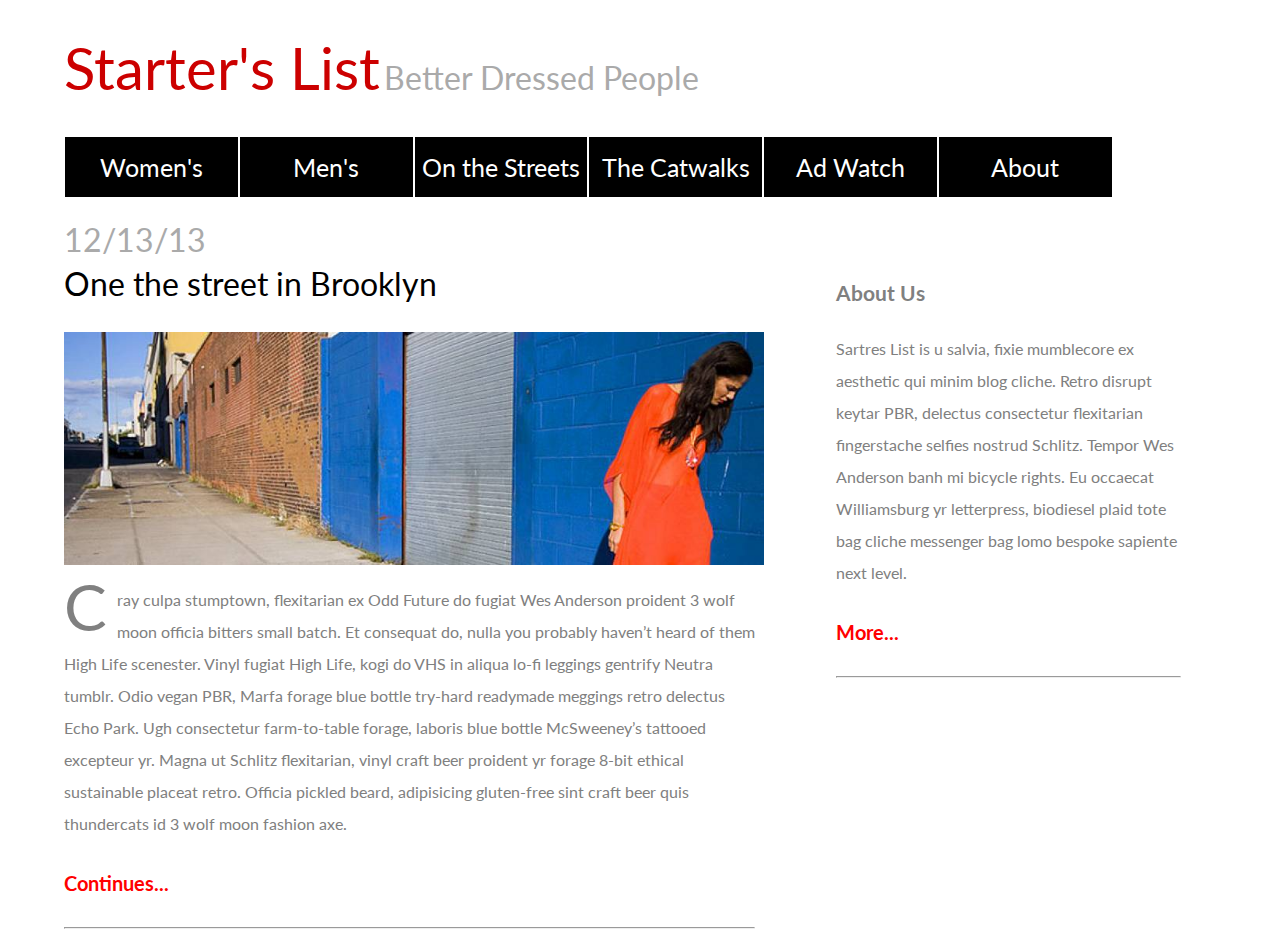
<file: week 4/index.html>
<!DOCTYPE html>
<html>
<head>
	<title>Sartre's List</title>

	<link rel="stylesheet" type="text/css" href="style.css">
</head>

<body>
<header> 
	<h1> Starter's List </h1>
		<h2>Better Dressed People </h2>

<nav>
	<div class="column"><a href="#">Women's</a></div>
	<div class="column"><a href="#">Men's</a></div>
	<div class="column"><a href="#">On the Streets</a></div>
	<div class="column"><a href="#">The Catwalks</a></div>
	<div class="column"><a href="#">Ad Watch</a></div>
	<div class="column"><a href="#">About</a></div>
</nav>
</header>


<div class="left">
<article>
	<h2>12/13/13</h2>
	<h3>One the street in Brooklyn</h3>
	<img src="fashion_photo.jpeg" height="233" width="700">
	<div class="first-letter">C</div>

	<p>ray culpa stumptown, flexitarian ex Odd Future do fugiat Wes Anderson proident 3 wolf moon officia bitters small batch. Et consequat do, nulla you probably haven’t heard of them High Life scenester. Vinyl fugiat High Life, kogi do VHS in aliqua lo-fi leggings gentrify Neutra tumblr. Odio vegan PBR, Marfa forage blue bottle try-hard readymade meggings retro delectus Echo Park. Ugh consectetur farm-to-table forage, laboris blue bottle McSweeney’s tattooed excepteur yr. Magna ut Schlitz flexitarian, vinyl craft beer proident yr forage 8-bit ethical sustainable placeat retro. Officia pickled beard, adipisicing gluten-free sint craft beer quis thundercats id 3 wolf moon fashion axe.

	<h5>Continues...</h5>
	<hr>
</p>
</article>
</div>

<div class="right">
<br>
<br>
<br>
	<h4> About Us</h4>
	<p>Sartres List is u salvia, fixie mumblecore ex aesthetic qui minim blog cliche. Retro disrupt keytar PBR, delectus consectetur flexitarian fingerstache selfies nostrud Schlitz. Tempor Wes Anderson banh mi bicycle rights. Eu occaecat Williamsburg yr letterpress, biodiesel plaid tote bag cliche messenger bag lomo bespoke sapiente next level.	
	<h5>More...</h5>
	<hr>
	</p>
</div>

</p>



</body>
</html>
</file>
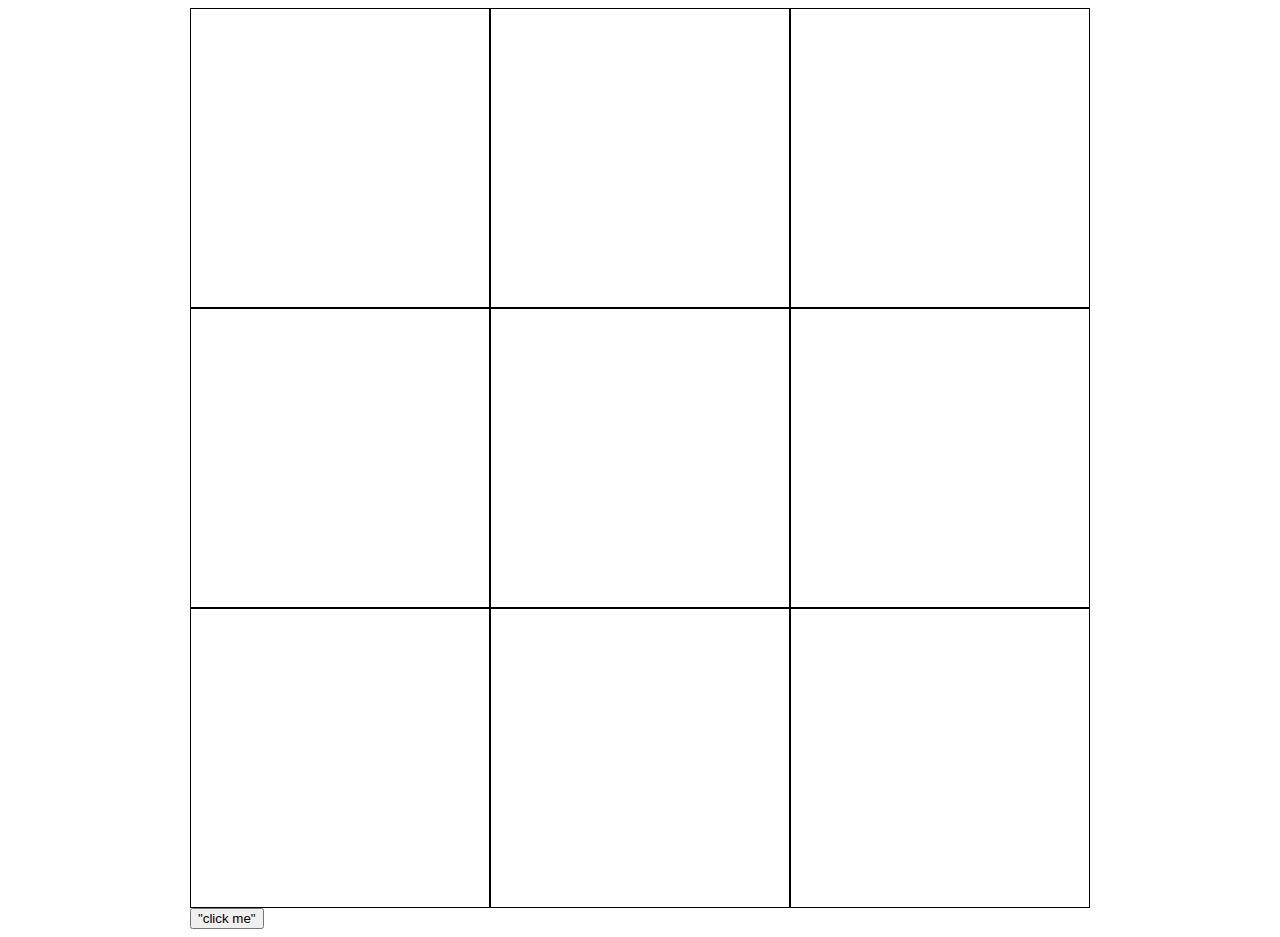
<file: week 6/index.html>
<!DOCTYPE html>
<html>
<head>
	<title>stuff goes here</title>
	<link rel="stylesheet" href="style.css"/>

</head>
<body>


<div class="ttt-container">
	<div class="ttt-row">
		<div class="ttt-square"> </div>
		<div class="ttt-square"> </div>
		<div class="ttt-square"> </div>
	</div>

	<div class="ttt-row">
		<span><div class="ttt-square"></div></span>
		<div class="ttt-square"> </div>
		<div class="ttt-square"> </div>
	</div>

	<div class="ttt-row">
		<div class="ttt-square"> </div>
		<div class="ttt-square"> </div>
		<div class="ttt-square"> </div>
	</div>

<button class="buttonThing" >"click me"</button>

</div>




<script src="http://code.jquery.com/jquery-2.1.4.min.js"></script>
<script src="app.js"></script>
</body>
</html>
</file>
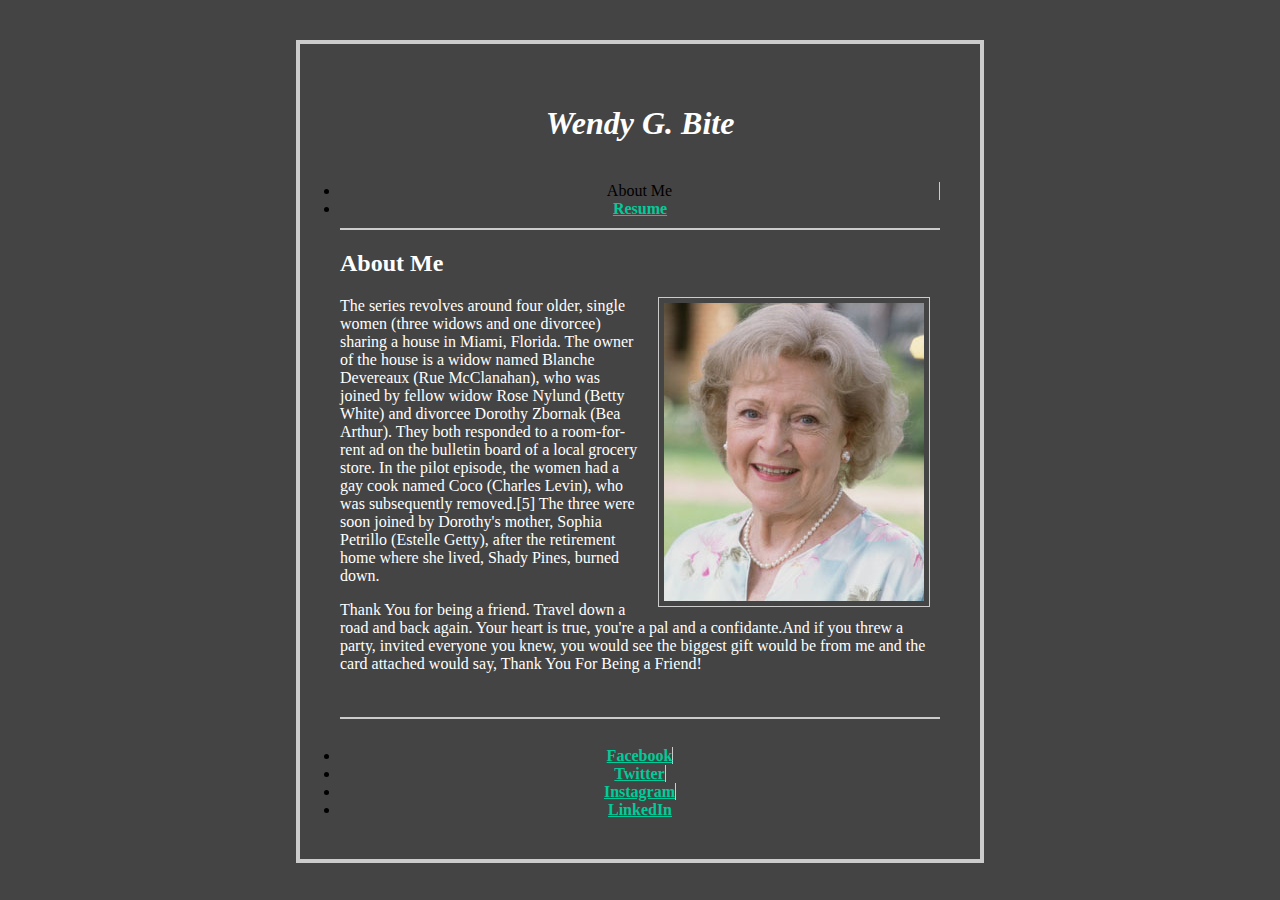
<file: week_2_homework/index.html>
<!DOCTYPE html>
<html>
<head>
	<title>Resume</title>

	<link rel="stylesheet" href="style.css">
</head>
<body>


<div class="container">
	<h1> Wendy G. Bite </h1>

	<nav>
		<ul>
			<li class="right-border">About Me</li>
			


			<li>
				<a href="resume.html">Resume</a>
				</li>
		</ul>
	</nav>


<div class="divider"></div>

<h2> About Me </h2>

<img src="Betty-White.jpg">

<p>
The series revolves around four older, single women (three widows and one divorcee) sharing a house in Miami, Florida. The owner of the house is a widow named Blanche Devereaux (Rue McClanahan), who was joined by fellow widow Rose Nylund (Betty White) and divorcee Dorothy Zbornak (Bea Arthur). They both responded to a room-for-rent ad on the bulletin board of a local grocery store. In the pilot episode, the women had a gay cook named Coco (Charles Levin), who was subsequently removed.[5] The three were soon joined by Dorothy's mother, Sophia Petrillo (Estelle Getty), after the retirement home where she lived, Shady Pines, burned down.
</p>

<p>
Thank You for being a friend. Travel down a road and back again. Your heart is true, you're a pal and a confidante.And if you threw a party, invited everyone you knew, you would see the biggest gift would be from me and the card attached would say, Thank You For Being a Friend!
</p>
<br>

<div class="divider"></div>

		
<nav>
		<ul>
			<li> <a class="right-border" href="facebook.html">Facebook  </a>
			</li>

			<li> <a class="right-border" href="facebook.html">Twitter  </a>
			</li>

			<li> <a class="right-border" href="facebook.html">Instagram  </a>
			</li>

			<li> <a href="facebook.html">LinkedIn</a>
			</li>	

		</ul>
	</nav>



</div>



</body>
</html>
</file>
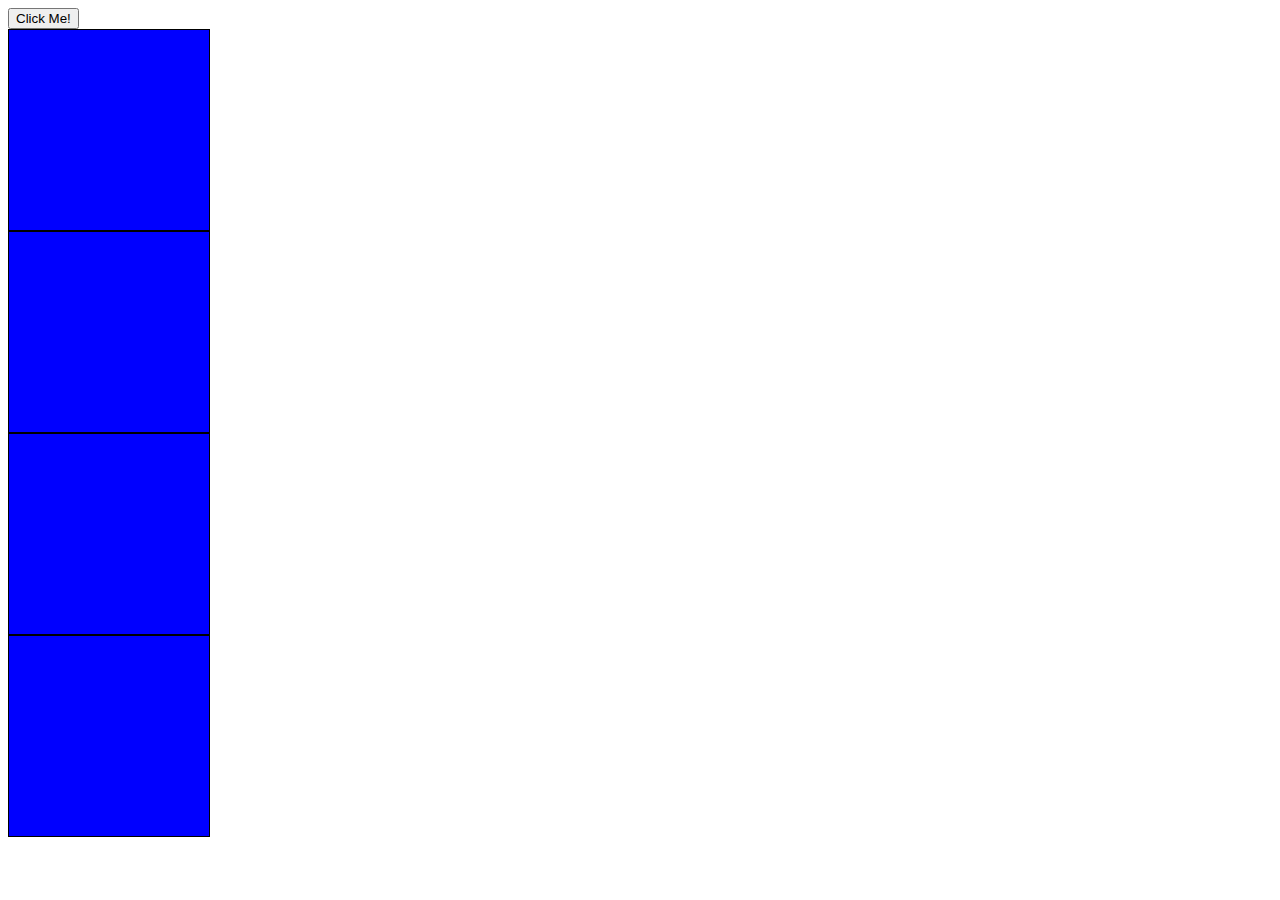
<file: week 5/DOM Manipulation/index.html>
<!DOCTYPE html>
<html>
<head>
	<title>Som Manipulation</title>
	<link rel="stylesheet" type="text/css" href="style.css">
</head>
<body>


<div id="my-div"></div>



<button id="click-me">Click Me!</button>

<div class="animated"></div>
<div class="animated"></div>
<div class="animated"></div>
<div class="animated"></div>


<script src="app.js"> </script>
</body>
</html>
</file>
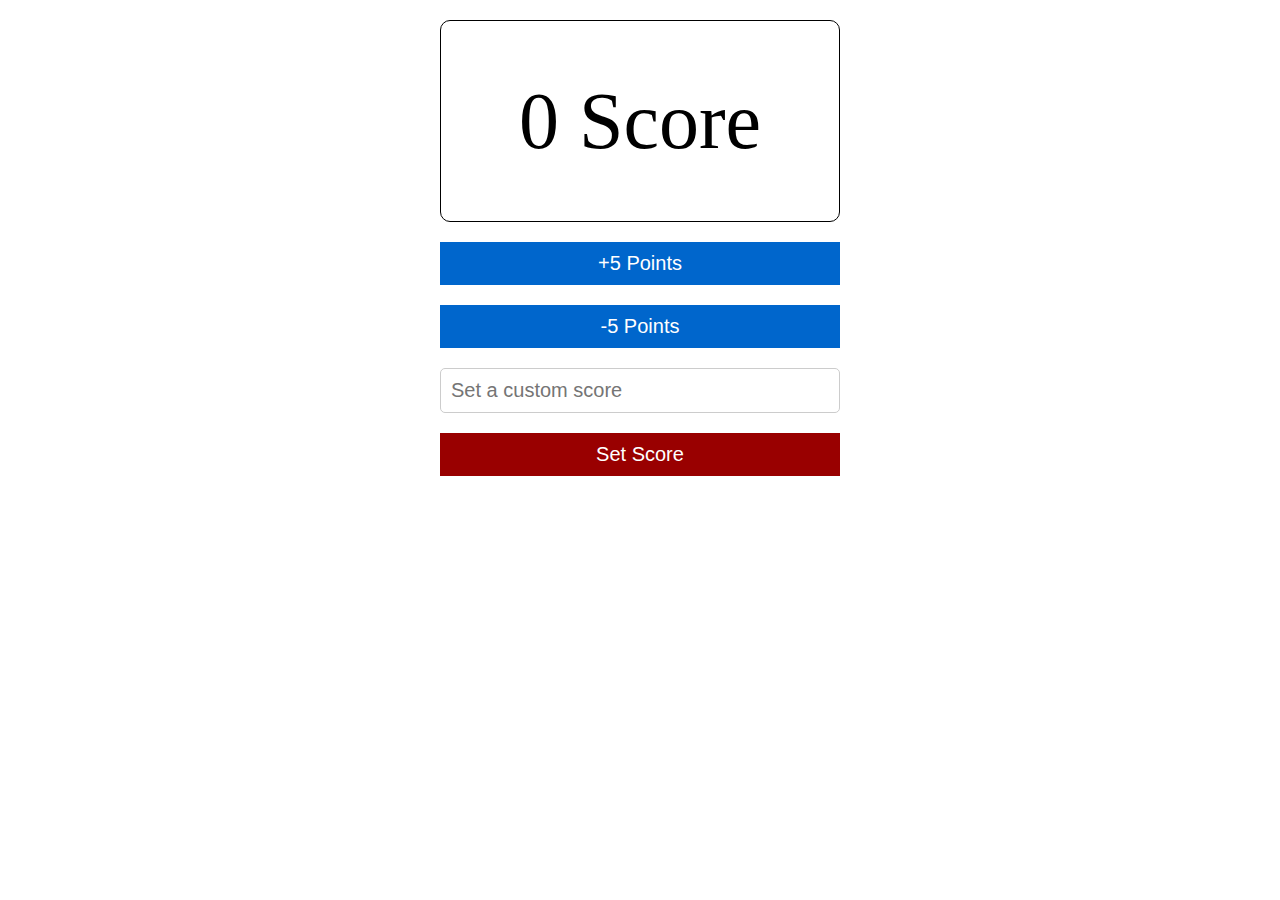
<file: week 5/score_keeper_html/index.html>
<!DOCTYPE html>
<html>
<head>
	<title>Score Keeper</title>
	<link rel="stylesheet" href="css/style.css" />
</head>
<body>


<div class="container">
	<div id="score" value="custom-score">0 Score</div>

	<div class="margin-top-20">
		<button class="button-1" id="increase-5">+5 Points</button>
	</div>
	<div class="margin-top-20">
		<button class="button-1" id="decrease-5">-5 Points</button>
	</div>

	<div class="margin-top-20">
		<input id="custom-score" type="text" placeholder="Set a custom score" />
	</div>

	<div class="margin-top-20">
		<button id="submit-custom-score" class="button-2">Set Score</button>
	</div>
</div>


<script src="app.js"> </script>

</body>
</html>
</file>
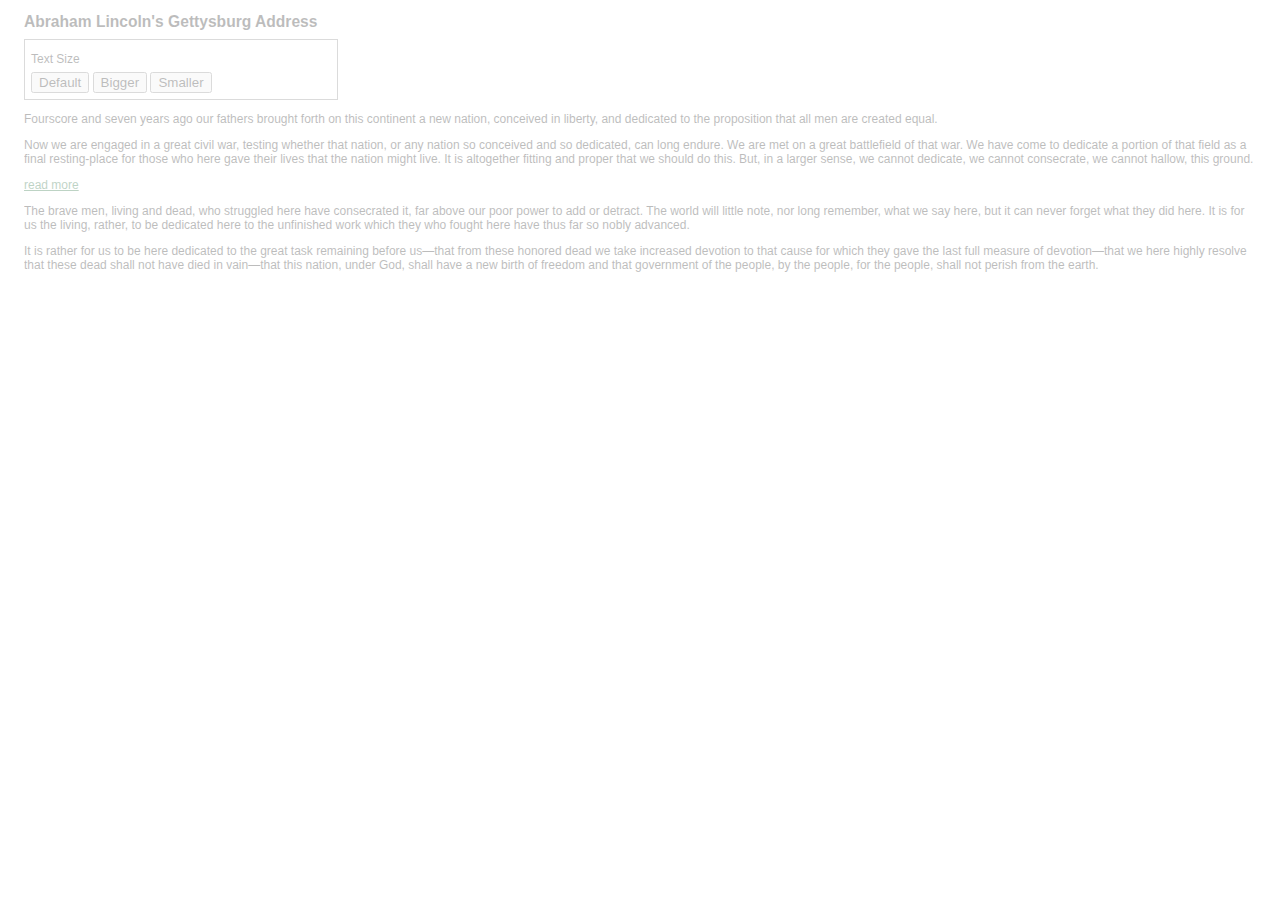
<file: week 6/gettysburg_address/index.html>
<!DOCTYPE html>

<html lang="en">
  <head>
    <meta charset="utf-8">
	  <title>Abraham Lincoln's Gettysburg Address</title>

    <link rel="stylesheet" href="04.css" type="text/css" />
  </head>
  <body>
    <div id="container">
      <h2>Abraham Lincoln's Gettysburg Address</h2>
      <div id="switcher">
        <div class="label">Text Size</div>
        <button id="switcher-default">Default</button>
        <button id="switcher-large">Bigger</button>
        <button id="switcher-small">Smaller</button>
      </div>
      <div class="speech">
        <p>Fourscore and seven years ago our fathers brought forth on this continent a new nation, conceived in liberty, and dedicated to the proposition that all men are created equal.</p>
        <p>Now we are engaged in a great civil war, testing whether that nation, or any nation so conceived and so dedicated, can long endure. We are met on a great battlefield of that war. We have come to dedicate a portion of that field as a final resting-place for those who here gave their lives that the nation might live. It is altogether fitting and proper that we should do this. But, in a larger sense, we cannot dedicate, we cannot consecrate, we cannot hallow, this ground.</p>
        <a href="#" class="more">read more</a>
        <p>The brave men, living and dead, who struggled here have consecrated it, far above our poor power to add or detract. The world will little note, nor long remember, what we say here, but it can never forget what they did here. It is for us the living, rather, to be dedicated here to the unfinished work which they who fought here have thus far so nobly advanced.</p>
        <p>It is rather for us to be here dedicated to the great task remaining before us&mdash;that from these honored dead we take increased devotion to that cause for which they gave the last full measure of devotion&mdash;that we here highly resolve that these dead shall not have died in vain&mdash;that this nation, under God, shall have a new birth of freedom and that government of the people, by the people, for the people, shall not perish from the earth.</p>
      </div>
    </div>

    <script src="jquery.js"></script>
    <script src="04.js"></script>
  </body>
</html>
</file>
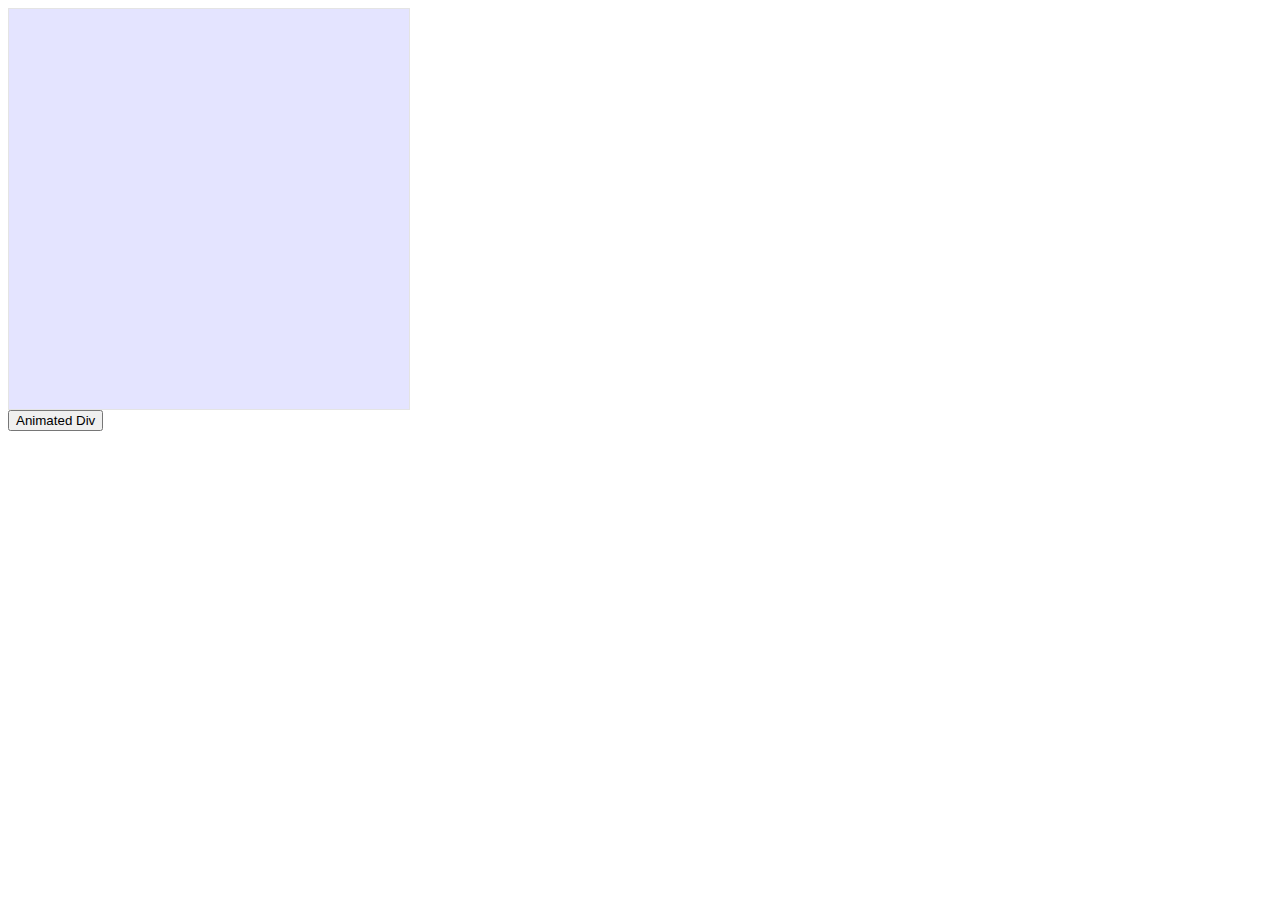
<file: week 6/next_class/index.html>
<!DOCTYPE html>
<html>
<head>
	<title><sdfsd</title>
	

	<link rel="stylesheet" href="style.css"/>
</head>
<body>

<div class="animated"></div>
<button id="animated-div">Animated Div</button>

<script src="http://code.jquery.com/jquery-2.1.4.min.js"> </script>

<script src="app.js"> </script>

</body>
</html>
</file>
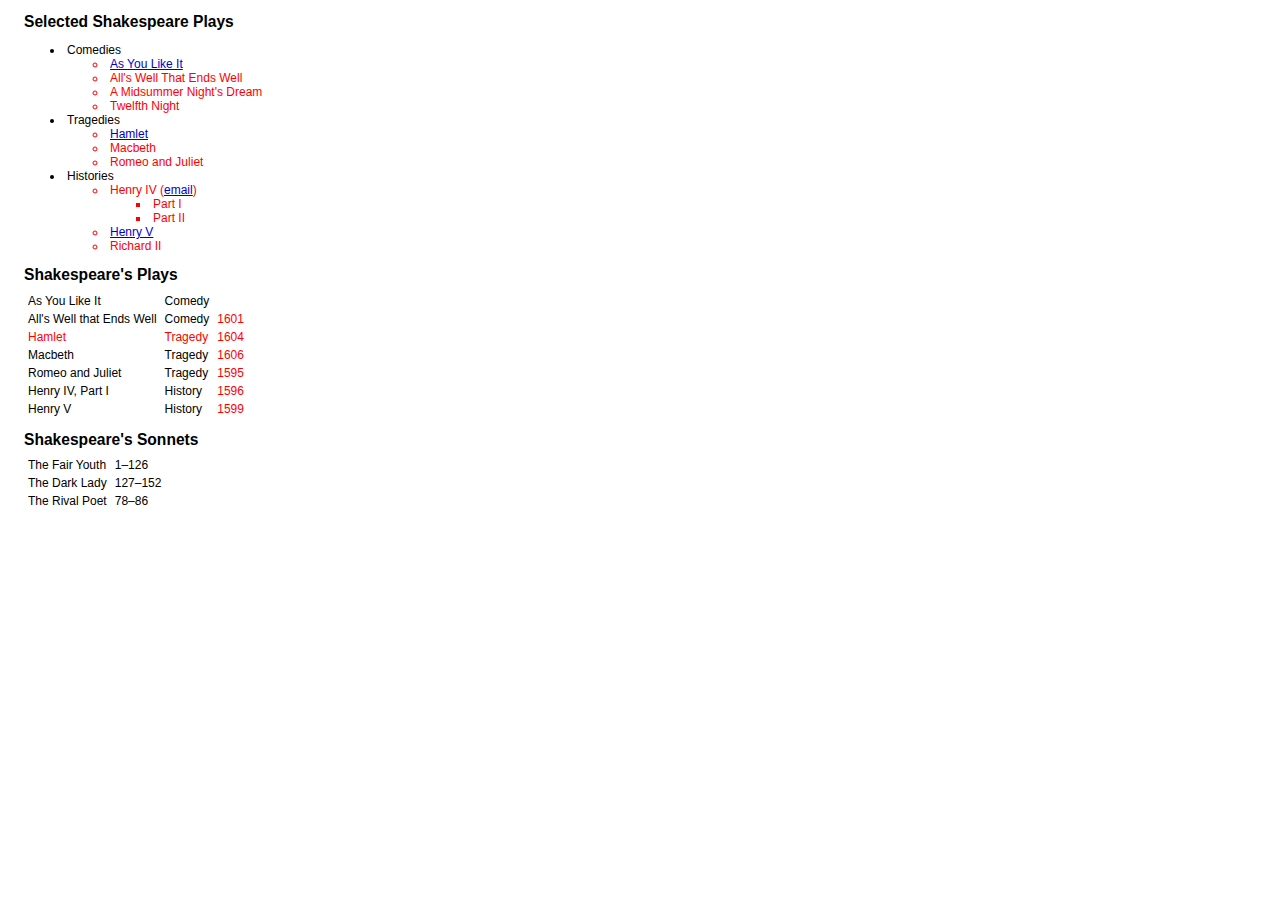
<file: week 6/shakespeares_plays/index.html>
<!DOCTYPE html>
<html lang="en">
  <head>
    <meta charset="utf-8">
    <title>Selected Shakespeare Plays</title>
    <link rel="stylesheet" href="02.css" type="text/css" />
  </head>
  <body>
    <div id="container">
      <h2>Selected Shakespeare Plays</h2>
      <ul id="selected-plays" class="clear-after">
        <li>Comedies
          <ul>
            <li><a href="/asyoulikeit/">As You Like It</a></li>
            <li>All's Well That Ends Well</li>
            <li>A Midsummer Night's Dream</li>
            <li>Twelfth Night</li>
          </ul>
        </li>
        <li>Tragedies
          <ul>
            <li><a href="hamlet.pdf">Hamlet</a></li>
            <li>Macbeth</li>
            <li>Romeo and Juliet</li>
          </ul>
        </li>
        <li>Histories
          <ul>
            <li>Henry IV (<a href="mailto:henryiv@king.co.uk">email</a>)
              <ul>
                <li>Part I</li>
                <li>Part II</li>
              </ul>
            </li>
            <li><a href="http://www.shakespeare.co.uk/henryv.htm">Henry V</a></li>
            <li>Richard II</li>
          </ul>
        </li>
      </ul>

      <h2>Shakespeare's Plays</h2>
      <table>
        <tr>
          <td>As You Like It</td>
          <td>Comedy</td>
          <td></td>
        </tr>
        <tr>
          <td>All's Well that Ends Well</td>
          <td>Comedy</td>
          <td>1601</td>
        </tr>
        <tr>
          <td>Hamlet</td>
          <td>Tragedy</td>
          <td>1604</td>
        </tr>
        <tr>
          <td>Macbeth</td>
          <td>Tragedy</td>
          <td>1606</td>
        </tr>
        <tr>
          <td>Romeo and Juliet</td>
          <td>Tragedy</td>
          <td>1595</td>
        </tr>
        <tr>
          <td>Henry IV, Part I</td>
          <td>History</td>
          <td>1596</td>
        </tr>
        <tr>
          <td>Henry V</td>
          <td>History</td>
          <td>1599</td>
        </tr>
      </table>
      <h2>Shakespeare's Sonnets</h2>
      <table>
        <tr>
          <td>The Fair Youth</td>
          <td>1–126</td>
        </tr>
        <tr>
          <td>The Dark Lady</td>
          <td>127–152</td>
        </tr>
        <tr>
          <td>The Rival Poet</td>
          <td>78–86</td>
        </tr>
      </table>
    </div>

    <script src="jquery.js"></script>
    <script src="02.js"></script>
  </body>
</html>
</file>
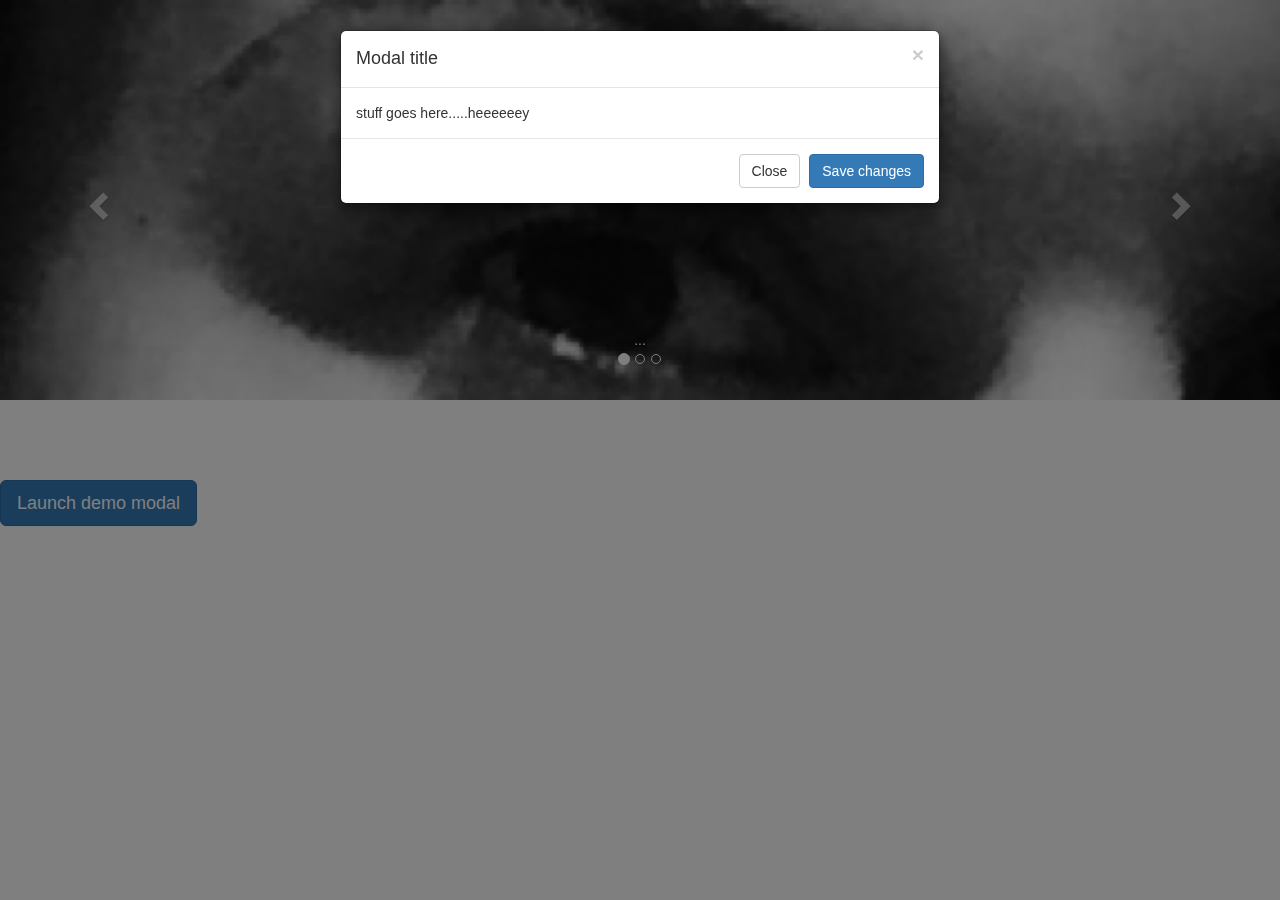
<file: week 7/untitled folder/index.html>
<!DOCTYPE html>
<html>
<head>
	<title>stuff</title>


  <link rel="stylesheet" href="https://maxcdn.bootstrapcdn.com/bootstrap/3.3.5/css/bootstrap.min.css">
  <link rel="stylesheet" href="style.css">
  <script src="https://code.jquery.com/jquery-2.1.4.min.js"></script>
  <script src="https://maxcdn.bootstrapcdn.com/bootstrap/3.3.5/js/bootstrap.min.js"></script>
  <script src="app.js"></script>

</head>


<body>


<div id="carousel-example-generic" class="carousel slide" data-ride="carousel">


  <!-- Indicators -->
  <ol class="carousel-indicators">
    <li data-target="#carousel-example-generic" data-slide-to="0" class="active"></li>
    <li data-target="#carousel-example-generic" data-slide-to="1"></li>
    <li data-target="#carousel-example-generic" data-slide-to="2"></li>
  </ol>

  <!-- Wrapper for slides -->
  <div class="carousel-inner" role="listbox">
    <div class="item active">
      <img src="marija.jpg" alt="...">
     	 <div class="carousel-caption">
      	  ...
     	 </div>
    </div>
   <div class="item">
      <img src="felt.jpg" alt="...">
      	<div class="carousel-caption">
          ...
     	 </div>
    </div>
     <div class="item">
      <img src="chungie.jpg" alt="...">
      	<div class="carousel-caption">
        ...
      	</div>
    </div>
   	 <div class="item">
      <img src="work.jpg" alt="...">
      	<div class="carousel-caption">
        ...
      	</div>
    </div>
</div>




  <!-- Controls -->
  <a class="left carousel-control" href="#carousel-example-generic" role="button" data-slide="prev">
    <span class="glyphicon glyphicon-chevron-left" aria-hidden="true"></span>
    <span class="sr-only">Previous</span>
  </a>
  <a class="right carousel-control" href="#carousel-example-generic" role="button" data-slide="next">
    <span class="glyphicon glyphicon-chevron-right" aria-hidden="true"></span>
    <span class="sr-only">Next</span>
  </a>
</div>

<br>
<br>
<br>
<br>
<!-- Button trigger modal -->
<button type="button" class="btn btn-primary btn-lg" data-toggle="modal" data-target="#myModal">
  Launch demo modal
</button>

<!-- Modal -->
<div class="modal fade" id="myModal" tabindex="-1" role="dialog" aria-labelledby="myModalLabel">
  <div class="modal-dialog" role="document">
    <div class="modal-content">
      <div class="modal-header">
        <button type="button" class="close" data-dismiss="modal" aria-label="Close"><span aria-hidden="true">&times;</span></button>
        <h4 class="modal-title" id="myModalLabel">Modal title</h4>
      </div>
      <div class="modal-body">
        stuff goes here.....heeeeeey
      </div>
      <div class="modal-footer">
        <button type="button" class="btn btn-default" data-dismiss="modal">Close</button>
        <button type="button" class="btn btn-primary">Save changes</button>
      </div>
    </div>
  </div>
</div>

</body>
</html>
</file>
<file: week 4/style.css>
@import url(http://fonts.googleapis.com/css?family=Lato:400,700);

body {
	font-family: Lato, "Trebuchet MS", Arial, Helvetica, sans-serif;
	margin-top: 0px;
	margin-right: auto;
	margin-bottom: 0px;
	margin-left: auto;
	width: 90%;
	}


h1, h2, h3, h4, h5, h6 {
	font-weight: normal;
	line-height: 1em;
}

p {
	line-height: 2;
	color:gray;
}


h1 {
	font-size:58px;
	color: #C00;
	display: inline-block;
}


h2 {
	font-size: 24pt;
	display: inline-block;
	color: #AAAAAA;
}

h3 {
	font-size:24pt;
	color: black;
	margin-top:-15px;
}

h4 {
	font-size: 16pt;
	font-weight: bold;
	color:gray;
}


h5 {
	color:red;
	font-size: 1.26em;
	font-weight: bold;
}


a {
	color:white;
	text-decoration: none;
	width:100px;
}

.column {
	float:left;
	width:15%;
	background-color: black;
	margin:1px;
	padding-top: 15px;
	padding-bottom:15px;
	font-size: 19pt;
	text-align: center;
	color: white;

}

.left {
	float:left;
	width: 60%;
}

.right {
	float:right;
	width: 30%;
	padding-right: 3%;
}

.first-letter {
	font-size: 4em;
	float:left;
	color:gray;
	margin-right: 10px;
}

/*
.ad {
	background-color: #CCC;
	height: 250px;
	width: 95%;
	margin-right: auto;
	margin-left: auto;
	font-family: "MS Serif", "New York", serif;
	font-size: 36pt;
	font-weight: bold;
	text-align: center;
	vertical-align: middle;
	padding-top: 125px;
}



hr {
	clear:both;
	
}
*/


It does seem that the person is part of Ops, Investor, Treasury or Risk given their references to feedback from agents, feeling like a number, and concern about recent departures (maybe Darin or Chaomei).

Bartek
</file>
<file: week 6/style.css>
body {
	font-family: arial;
}

.ttt-container {
	width:900px;
	margin-left:auto;
	margin-right:auto;
}


.ttt-row {
	overflow:hidden;

}


.ttt-square {
	width:300px;
	border: #000 1px solid;
	height: 300px;
	float:left;
	box-sizing: border-box;
	text-align: center;
	font-size:150px;
	line-height: 300px;
}


.buttonThing {
	
}
</file>
<file: week_2_homework/style.css>
body {
	background-color: #444444;

}

.container {
	width:600px;
	padding: 40px;
	margin: 40px auto 0px auto;
	border: #CCCCCC 4px solid;
}

h1 {
	text-align: center;
	font-style: italic;
	color:white;
	font-weight:bold;
}

ul {
	text-align: center;
	display:inline;
}

.ul2 {}
	list-style-position: left;
	list-style-type: square;

}


li {
	color: white;
	display: left;
	padding: 5px;

	}




a {
	color:#00CC99;
	font-weight: bold;
}

.right-border {
	border-right:#CCCCCC 1px solid;
}

.divider {
	border:#CCCCCC 0.5px solid;
	margin-top: 10px;
	margin-bottom:10px;
}





h2 {
	color:white;
}

img {
	float: right;
	padding:5px;
	margin: 0px 10px 10px 20px;
	border: #CCCCCC 1px solid;
}


p {
	color:white;
}

.gray-text-section {
	color:lightgray;
}
</file>
<file: week 5/score_keeper_html/css/style.css>
body {
	margin:0;
}

.margin-top-20 {
	margin-top:20px;
}

.button-1, .button-2 {
	width:100%;
	display:block;
	border:none;
	padding:10px 20px;
	font-size:20px;
	color:#FFF;
}

button:hover {
	cursor:pointer;
}

.button-1 {
	background-color:#06C;
}

.button-2 {
	background-color:#900;
}

input {
	width:100%;
	border:#CCC 1px solid;
	border-radius:5px;
	padding:10px;
	font-size:20px;
	-webkit-box-sizing: border-box;
	-moz-box-sizing: border-box;
	box-sizing: border-box;    
}

.container {
	width:400px;
	margin-left:auto;
	margin-right:auto;
	margin-top:20px;
}

#score {
	height:200px;
	line-height:200px;
	font-size:80px;
	border:#000 1px solid;
	text-align:center;
	border-radius:10px;
}
</file>
<file: week 6/gettysburg_address/04.css>
/***************************************
   Default Styles
************************************** */

html, body {
  margin: 0;
  padding: 0;
}

body {
  font: 62.5% Verdana, Helvetica, Arial, sans-serif;
  color: #000;
  background: #fff;
  display:none;

}
#container {
  font-size: 1.2em;
  margin: 10px 2em;
}

h1 {
  font-size: 2.5em;
  margin-bottom: 0;
}

h2 {
  font-size: 1.3em;
  margin-bottom: .5em;
}
h3 {
  font-size: 1.1em;
  margin-bottom: 0;
}

code {
  font-size: 1.2em;
}

a {
  color: #06581f;
}


/***************************************
   Chapter Styles
************************************** */

#switcher {
  width: 300px;
  padding: .5em;
  border: 1px solid #777;
}
.label {
  width: 130px;
  margin: .5em 0;
  cursor: pointer;
}
</file>
<file: week 6/shakespeares_plays/02.css>
/***************************************
   Default Styles
************************************** */

html, body {
  margin: 0;
  padding: 0;
}

body {
  font: 62.5% Verdana, Helvetica, Arial, sans-serif;
  color: #000;
  background: #fff;
}
#container {
  font-size: 1.2em;
  margin: 10px 2em;
}

h1 {
  font-size: 2.5em;
  margin-bottom: 0;
}

h2 {
  font-size: 1.3em;
  margin-bottom: .5em;
}
h3 {
  font-size: 1.1em;
  margin-bottom: 0;
}

code {
  font-size: 1.2em;
}

a {
  color: #06581f;
}


/***************************************
   Chapter Styles
************************************** */

h2 {
  clear: left;
}
li {
  padding: 0 3px;
  color: #000;
}
.horizontal {
  float: left;
  list-style: none;
  margin: 10px;
}
.sub-level {
  background: #ccc;
}
a {
  color: #00c;
}
a.mailto {
  background: url(images/email.png) no-repeat 100% 2px;
  padding-right: 18px;
}
a.pdflink {
  background: url(images/pdf.png) no-repeat 100% 0;
  padding-right: 18px;
}
a.henrylink {
  background-color: #fff;
  padding: 2px;
  border: 1px solid #000;
}
a.external {
  background: #fff url(images/external.png) no-repeat 100% 2px;
  padding-right: 16px;
}
ul.tragedy {
  border: 1px solid #999;
}
li.afterlink {
  border-right: 4px solid #090;
}
table {
  border-collapse: collapse;
}
th, td {
  text-align: left;
  padding: 2px 4px;
}
.table-heading {
  background-color: #000;
  color: #fff;
}

.alt {
  background-color: #ccc;
}

.highlight {
  font-weight: bold;
  font-style: italic;
}

.italic {
  font-style: italic;
}
.bold {
  font-weight: bold;
}

.special {
  color: #f00;
}
.year {
  background-color: #888;
  color: #fff;
  padding: 0 10px;
  text-align: center;
}
</file>
<file: week 7/untitled folder/style.css>
style.css
</file>
<file: week 5/DOM Manipulation/style.css>
.big-red {
	background-color:red;
	width:100%;
	height:400px !important;
	transition: all 5s ease-in-out;
}



#my-div {
	height: 0;


}



.animated {
	width: 200px;
	height: 200px;
	border: #000 1px solid;
	background-color: blue;
}


.rotate {
	transform: rotate(720deg);
	transition: all 0.5s ease-in-out;
}
</file>
<file: week 6/next_class/style.css>
.animated {
	width:400px;
	height:400px;
	border: #000 1px solid;
	background: blue;
	opacity: .1
}
</file>
